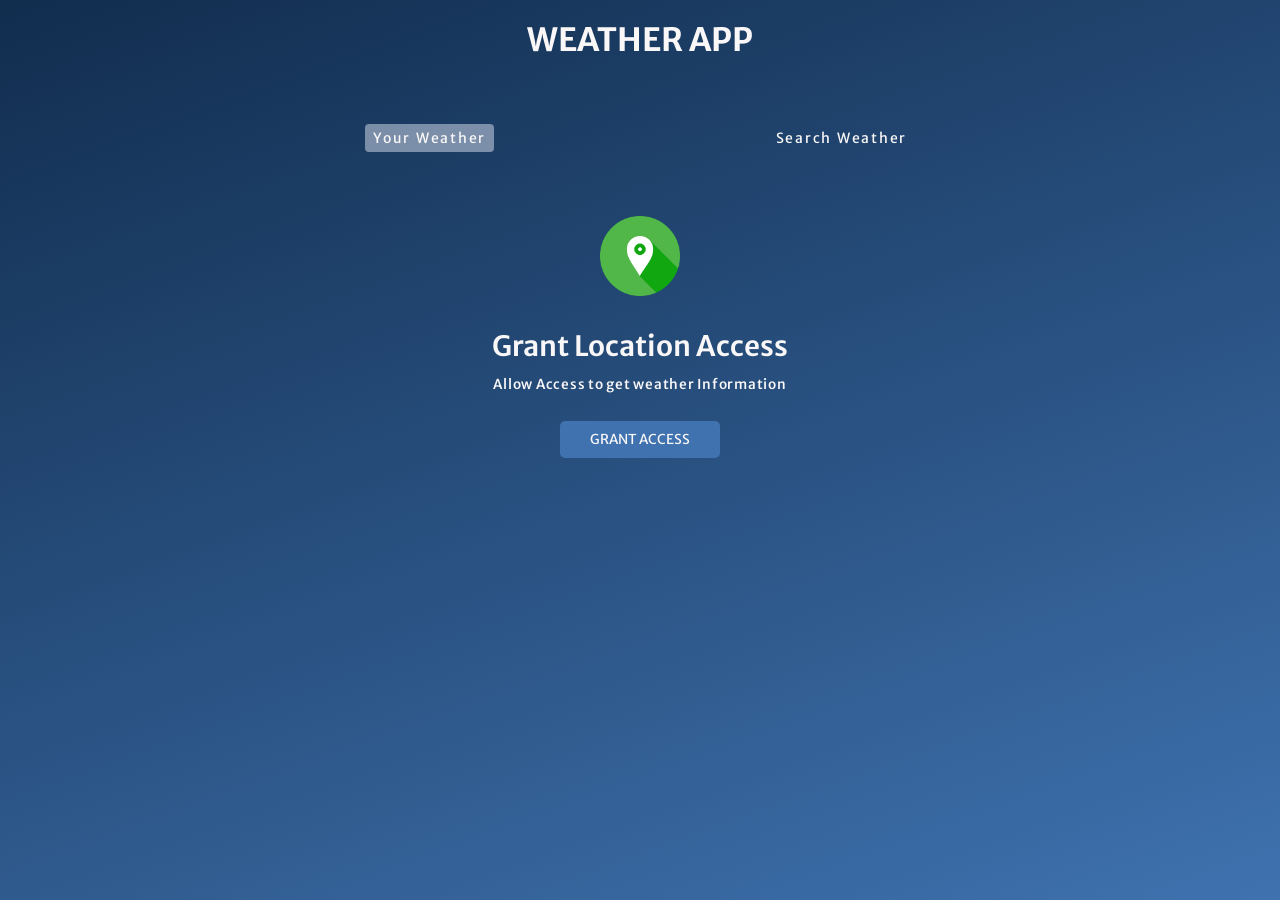
<file: weatherAppProject/index.html>
<!DOCTYPE html>
<html lang="en">
<head>
    <meta charset="UTF-8">
    <meta http-equiv="X-UA-Compatible" content="IE=edge">
    <meta name="viewport" content="width=device-width, initial-scale=1.0">
    <title>Document</title>
    <link rel="preconnect" href="https://fonts.googleapis.com" />
    <link rel="preconnect" href="https://fonts.gstatic.com" crossorigin />
    <link href="https://fonts.googleapis.com/css2?family=Merriweather+Sans:wght@300;400;500;600;700&display=swap"
    rel="stylesheet" />
    <link rel="shortcut icon" href="/assets/f2.png" type="image/x-icon">
    <link rel="stylesheet" href="styles.css">
</head>
<body>
    
    <div class="wrapper">

        <h1>Weather App</h1>

        <div class="tab-container">
            <p class="tab" data-userWeather>Your Weather</p>
            <p class="tab" data-searchWeather>Search Weather</p>
        </div>

        <div class="weather-container">

            <!-- grant location container-->
            <div class="sub-container grant-location-container">
                <img src="./assets/location.png" width="80" height="80" loading="lazy">
                <p>Grant Location Access</p>
                <p>Allow Access to get weather Information</p>
                <button class="btn" data-grantAccess>Grant Access</button>
            </div>

            <!-- search form -> form-container-->
            <form class="form-container" data-searchForm>
                <input placeholder="Search for City..." data-searchInput>
                <button class="btn" type="submit">
                    <img src="./assets/search.png"  width="20" height="20" loading="lazy">
                </button>
            </form>

            <!--- loading screen container -->
            <div class="sub-container loading-container">
                <img src="./assets/loading.gif" width="150" height="150">
                <p>Loading</p>
            </div>

            <!-- show weather info -->
            <div class="sub-container user-info-container">

                <!--city name and Flag-->
                <div class="name">
                    <p data-cityName></p>
                    <img data-countryIcon>
                </div>

                <!-- weather descriptuion-->
                <p data-weatherDesc></p>
                <!--weather Icon-->
                <img data-weatherIcon>
                <!--temperature-->
                <p data-temp></p>

                <!--3 cards - parameters-->
                <div class="parameter-container">

                    <!--card 1-->
                    <div class="parameter">
                        <img src="./assets/wind.png" >
                        <p>windspeed</p>
                        <p data-windspeed></p>
                    </div>

                    <!--card 2-->
                    <div class="parameter">
                        <img src="./assets/humidity.png" >
                        <p>humidity</p>
                        <p data-humidity></p>
                    </div>

                    <!--card 3-->
                    <div class="parameter">
                        <img src="./assets/cloud.png" >
                        <p>Clouds</p>
                        <p data-cloudiness></p>
                    </div>

                </div>


            </div>



        </div>


    </div>


    <script src="index.js"></script>
</body>
</html>
</file>
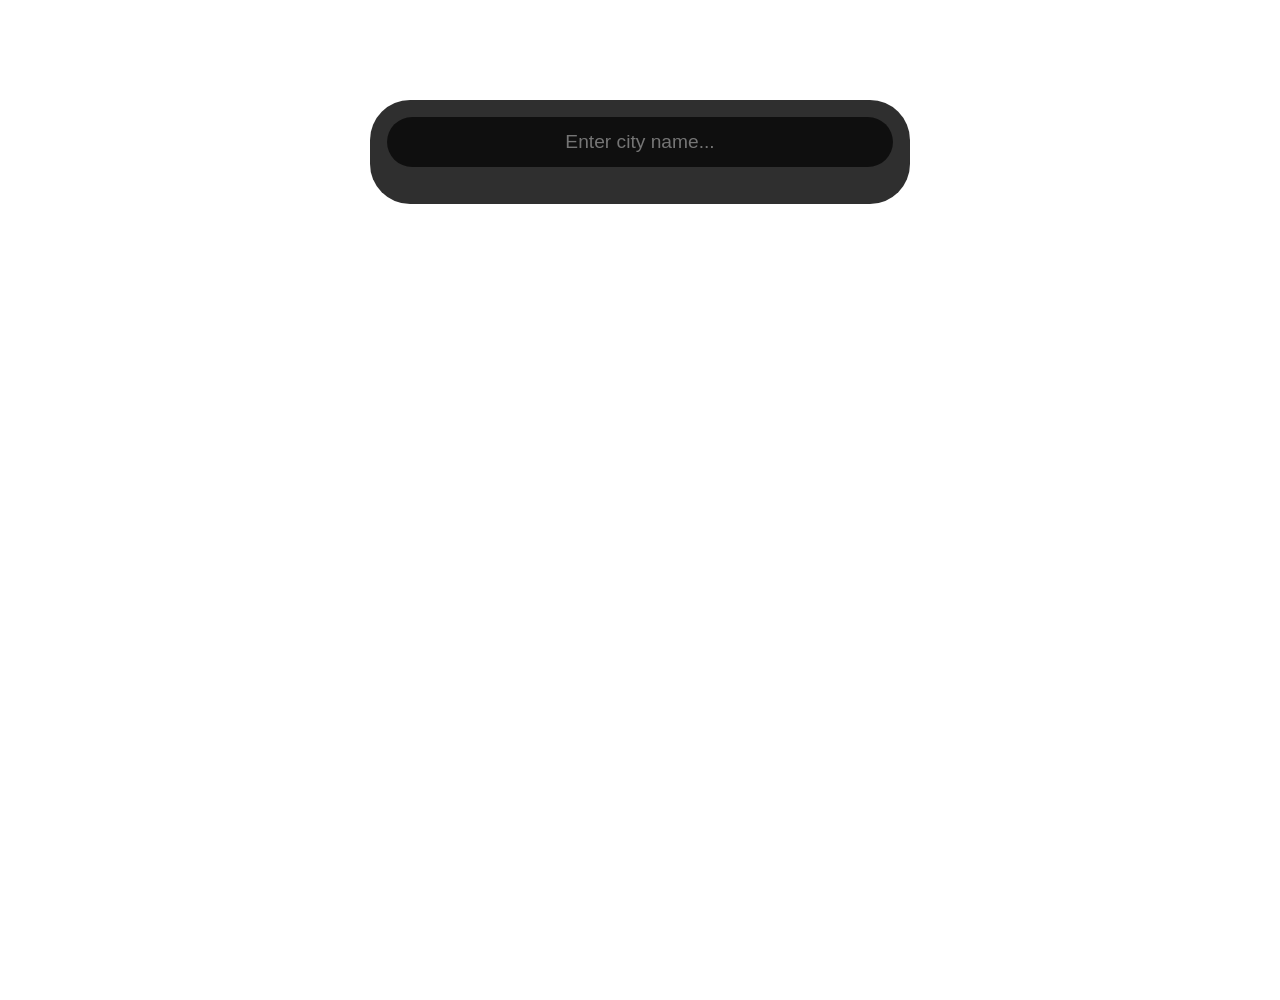
<file: w2.html>
<!DOCTYPE html>
<html lang="en">
<head>
    <meta charset="UTF-8">
    <meta name="viewport" content="width=device-width, initial-scale=1.0">
    <link rel="stylesheet" href="w2.css">
    <title>Weather App</title>
</head>
<body>
    <div id="particles-js"></div>
    <div class="app-main">
        <div class="searchInputBox">
            <input type="text" id="input-box" class="input-box" placeholder="Enter city name..." autocomplete="off">
        </div>

        <div class="weather-body">
            <div class="location-details">
                <div class="city" id="city"></div>
                <div class="date" id="date"></div>
            </div>

            <div class="weather-status">
                <div class="temp" id="temp">34&deg;C</div>
                <div class="min-max" id="min-max">32&deg;C (min) / 34&deg;C (max)</div>
                <div class="weather" id="weather">Clear</div>
                <div id="img"></div>
            </div>
        </div>
    </div>
    <!-- <script src="particles.js"></script>
    <script src="app.js"></script> -->
    <script src="w2.js"></script>
    
</body>
</html>
</file>
<file: weatherAppProject/styles.css>
*,*::before,*::after {
    margin: 0;
    padding: 0;
    box-sizing: border-box;
    font-family: 'Merriweather Sans', sans-serif;
}

:root {
    --colorDark1: #112D4E;
    --colorDark2: #3F72AF;
    --colorLight1: #DBE2EF;
    --colorLight2: #F9F7F7;
}

.wrapper{
    width:100vw;
    height:100vh;
    color: var(--colorLight2);
    background-image: linear-gradient(160deg, #112d4e 0%, #3f72af 100%);;
}

h1 {
    text-align: center;
    text-transform:uppercase;
    padding-top: 20px;
}

.tab-container {
    width:90%;
    max-width: 550px;
    margin: 0 auto;
    margin-top: 4rem;
    display: flex;
    justify-content: space-between;
}

.tab{
    cursor: pointer;
    font-size: 0.875rem;
    letter-spacing: 1.75px;
    padding: 5px 8px;
}

.tab.current-tab{
    background-color: rgba(219, 226, 239, 0.5);
    border-radius: 4px;
}

.weather-container{
    margin-block:4rem;
}

.btn{
    all: unset;
    /* appearance: none;
    border:none;
    color: white; */
    font-size: 0.85rem;
    text-transform: uppercase;
    border-radius: 5px;
    background-color: var(--colorDark2);
    cursor: pointer;
    padding: 10px 30px;
    margin-bottom: 10px;
}

.sub-container{
    display:flex;
    flex-direction:column;
    align-items: center;
}

.grant-location-container{
     display:none; 
}

.grant-location-container.active{
    display:flex;
}

.grant-location-container img{
    margin-bottom: 2rem;
}

.grant-location-container p:first-of-type{
    font-size: 1.75rem;
    font-weight: 600; 
}

.grant-location-container p:last-of-type{
    font-size:0.85rem;
    font-weight: 500;
    margin-top: 0.75rem;
    margin-bottom: 1.75rem;
    letter-spacing: 0.75px;
}

.loading-container{
    display: none;
}

.loading-container.active{
    display: flex;
}

.loading-container p{
    text-transform: uppercase;
}

.user-info-container{
    display:none;
}

.user-info-container.active{
    display: flex;
}

.name{
    display: flex;
    align-items: center;
    gap: 0 0.5rem;
    margin-bottom: 1rem;
}

.user-info-container p{
    font-size:1.5rem;
    font-weight:200;
}

.user-info-container img{
    width:90px;
    height:90px;
}

.name p{
        font-size:2rem;
}

.name img{
    width: 30px;
    height:30px;
    object-fit: contain;
}

.user-info-container p[data-temp] {
    font-size:2.75rem;
    font-weight:700;
}

.parameter-container{
    width:90%;
    display: flex;
    gap: 10px 20px;
    justify-content: center;
    align-items: center;
    margin-top: 2rem;
}

.parameter{
    width:30%;
    max-width:200px;
    background-color: rgba(219, 226, 239, 0.5);;
    border-radius: 5px;
    padding:1rem;
    display: flex;
    flex-direction: column;
    gap:5px 0;
    /* justify-content: space-between; */
    align-items: center; 
}   

.parameter img{
    width:50px;
    height:50px;
}

.parameter p:first-of-type{
    font-size: 1.15rem;
    font-weight:600;
    text-transform: uppercase;
}

.parameter p:last-of-type{
    font-size: 1rem;
    font-weight: 200;
}

.form-container{
    display: none;
    width:90%;
    max-width:550px;
    margin:0 auto;
    justify-content: center;
    align-items: center;
    gap: 0 10px; 
    margin-bottom: 3rem;
}

.form-container.active{
    display: flex;
}

.form-container input{
    all:unset;
    width: calc(100% - 80px);
    height:40px;
    padding: 0 20px;
    background-color:rgba(219, 226, 239, 0.5);
    border-radius: 10px;
}

.form-container input::placeholder{
    color: rgba(255, 255, 255, 0.7);
}

.form-container input:focus{
    outline: 3px solid rgba(255, 255, 255, 0.7);
}

.form-container .btn {
    padding:unset;
    width: 40px;
    height: 40px;
    display: flex;
    align-items: center;
    justify-content: center;
    border-radius: 100%;
    margin-bottom:1px;
}
</file>
<file: w2.css>
* {
    margin: 0;
    padding: 0;
    box-sizing: border-box;
}

body {
    /* background-image: url('https://source.unsplash.com/1600x900/?black landscape'); */
    height: 100vh;
    overflow: hidden;
    background-repeat: no-repeat;
    background-position: top center;
    font-family: Arial, Helvetica, sans-serif;
    background-size: cover;
}
#particles-js
{
    /* z-index: -1; */
    /* height: 100%; */
    background-color: #000000;
}

.app-main {
    width: 60vh;
    margin: 100px auto;
    background-color: #000000d0;
    padding: 17px;
    text-align: center;
    border-radius: 40px 40px;
}

.app-main > * {
    margin-bottom: 20px;
}

.input-box {
    width: 100%;
    background-color: #000000ac;
    border: none;
    outline: none;
    color: #ffffffd0;
    font-size: 1.2rem;
    height: 50px;
    border-radius: 30px 30px;
    padding: 0 10px;
    text-align: center;
}

.input-box:focus {
    background-color: #000000d0;
}


.weather-body {
    display: none;
    color: #ffffffd0;
    padding: 20px;
    line-height: 2rem;
    border-radius: 10px;
    background-color: #000000d0;
    height: 50vh;
}

.location-details {
    font-weight: bold;
}

.weather-status {
    padding: 20px;
}

.temp {
    font-size: 50pt;
    font-weight: 700;
    margin: 20px 0;
    text-shadow:2px 4px rgb(255 255 255 / 22%);
}

.min-max, .weather {
    font-size: 12pt;
    font-weight: 600;
}
</file>
